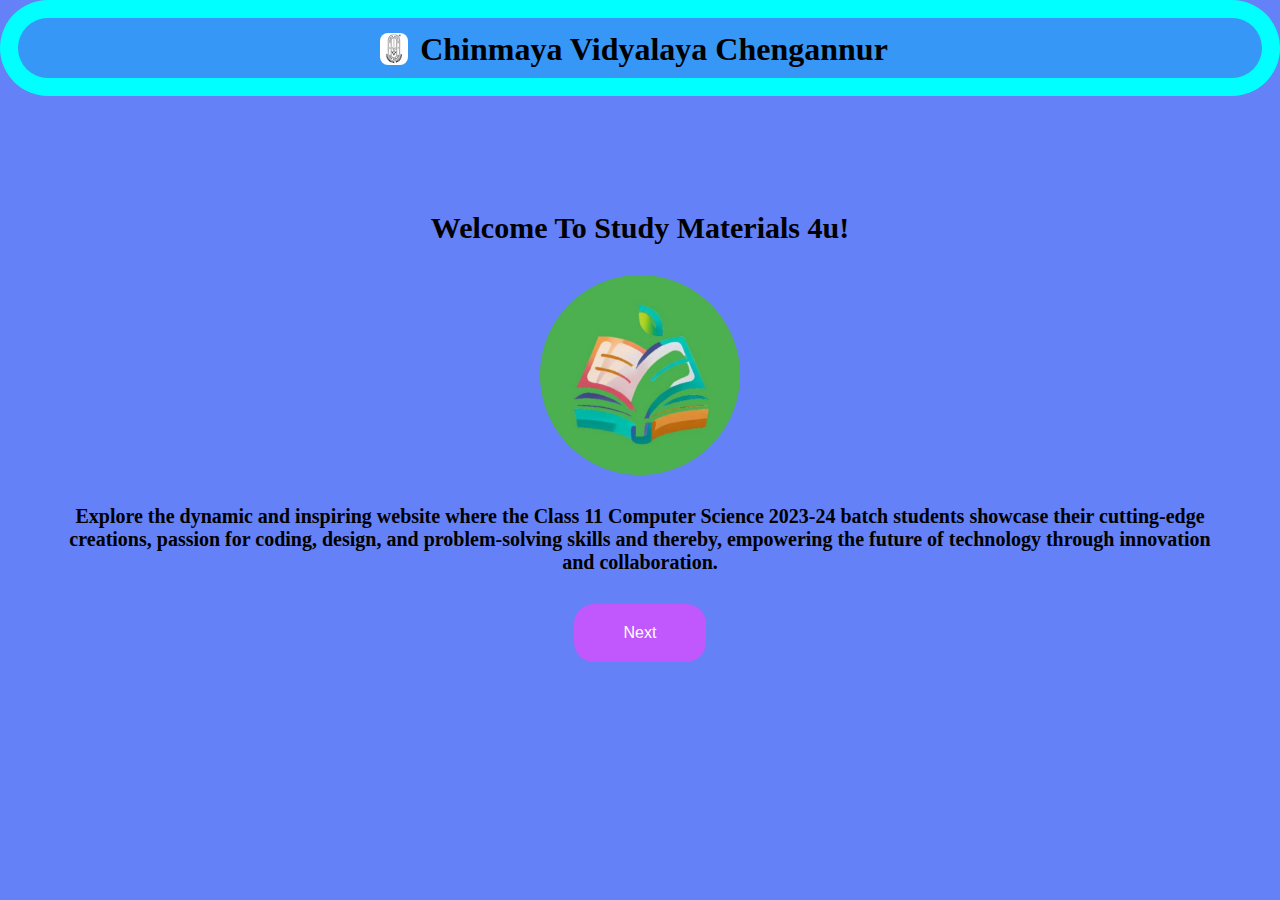
<file: index.html>
<!DOCTYPE html>
<html lang="en">

<head>
    <meta charset="UTF-8">
    <meta name="viewport" content="width=device-width, initial-scale=1.0">
    <link rel="stylesheet" href="style.css">
    <link rel="shortcut icon" href="images/mainlogo.png" type="image/x-icon">
    <title>StudyMaterials4u</title>
</head>

<body>
    <div class="start">

        <h1 class="heading"><img src="images/download.png" alt="" srcset="">Chinmaya Vidyalaya Chengannur</h1>
        

    </div>
    <div>
        <h2 class="title">Welcome To Study Materials 4u!</h2>
    </div>
    <div class="gg">
        <img src="images/mainlogo.png" alt="Study Materials" class="responsive-image">
    </div>
    <div class="hh">
        <h3 class="firstcredit">Explore the dynamic and inspiring website where the Class 11 Computer Science 2023-24 batch students showcase their cutting-edge creations, passion for coding, design, and problem-solving skills and thereby, empowering the future of technology through innovation and collaboration.</h3>
    </div>

    <div class="button-container">
        <a href="second.html">
            <button class="bttn">Next</button>
        </a>
    </div>

</body>

</html>
</file>
<file: style.css>
* {
    margin: 0;
    padding: 0;
    background-color: rgb(100, 129, 247);
    box-sizing: border-box;
}

.heading {
    text-align: center;
    background-color: rgb(55, 151, 247);
    padding: 10px;
    border-radius: 50px;
}

.start {
    background-color: aqua;
    padding: 18px;
    border-radius: 50px;
}

.title {
    text-align: center;
    margin-top: 115px;
    margin-bottom: 30px;
    font-size: 30px;
}

.firstcredit {
    text-align: center;
    margin-top: 20px;
    margin-bottom: 30px;
    font-size: 20px;
    margin-left: 52px;
    margin-right: 52px;
}

.button-container {
    text-align: center;
    margin-top: 30px;
    margin-bottom: 20px;
}

.bttn {
    padding: 20px 50px;
    border-radius: 20px;
    border: none;
    background-color: rgb(193, 88, 253);
    color: white;
    font-size: 16px;
    text-decoration: none;
}

.gg {
    text-align: center;
    margin-top: 20px;
    margin-bottom: 30px;
    display: flex;
    justify-content: center;
    align-items: center;
    height: 40%;
}

.responsive-image {
    max-width: 100%;
    max-height: 200px;
    width: auto;
    height: auto;
} 
.heading img{
   position: relative;
   right: 12px;
   top: 5px;
   border-radius: 8px;
}
</file>
